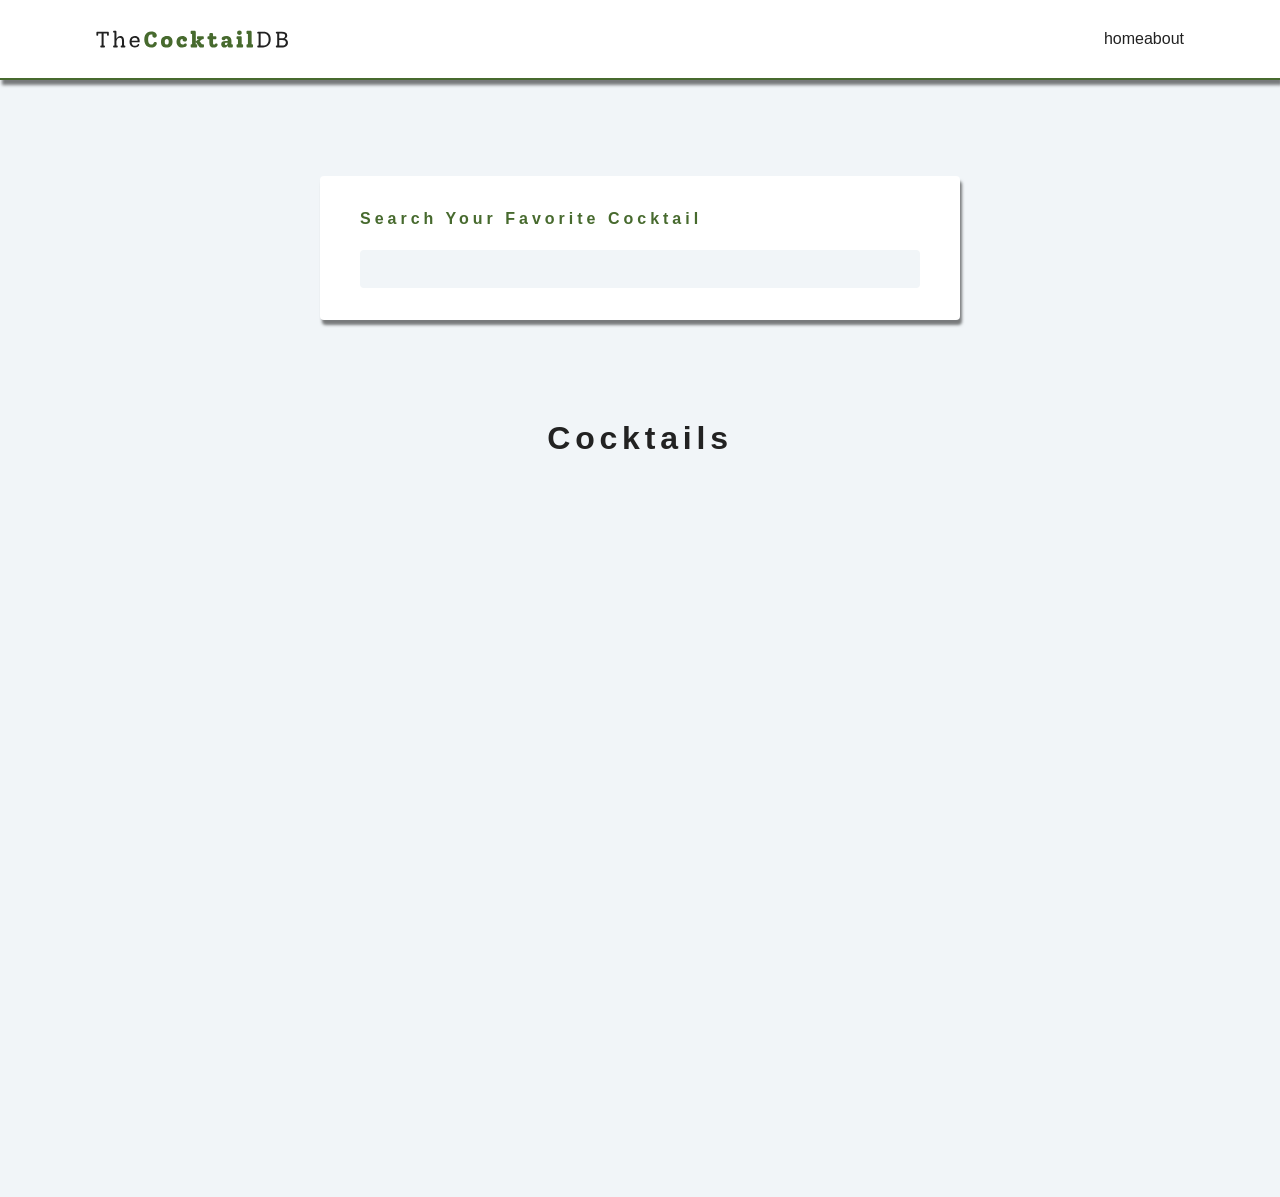
<file: index.html>
<!DOCTYPE html>
<html lang="en">

<head>
  <meta charset="UTF-8">
  <meta http-equiv="X-UA-Compatible" content="IE=edge">
  <meta name="viewport" content="width=device-width, initial-scale=1.0">
  <title>Cocktails | Home</title>
  <link rel="stylesheet" href="index.css">
</head>

<body>
  <header>
    <nav class="navbar">
      <div class="nav-center">
        <a href="/"><img src="./logo.svg" alt="cocktail db logo" class="logo"></a>
        <ul class="nav-links">
          <li>home</li>
          <li>about</li>
        </ul>
      </div>
    </nav>
  </header>
  <main>
    <section class="section search">
      <form class="search-form">
        <div class="form-control">
          <label for="input">search your favorite cocktail</label>
          <input type="text" name="name" id="input">
        </div>
      </form>
    </section>
    <section class="section">
      <div class="cocktails-container">
        <h2 class="section-title">Cocktails</h2>
        <div class="cocktails-center"></div>
        <div class="loader hidden"></div>
      </div>
    </section>
  </main>
  <script src="app.js"></script>
</body>

</html>
</file>
<file: index.css>
/* 
====== 
Variables 
======
*/
:root {
  --primaryLightColor: #d4e6a5;
  --primaryColor: #476a2e;
  --primaryDarkColor: #c02c03;
  --mainWhite: #fff;
  --offWhite: #f7f7f7;
  --mainBackground: #f1f5f8;
  --mainOverlay: rgba(35, 10, 36, 0.4);
  --mainBlack: #222;
  --mainGrey: #ececec;
  --darkGrey: #afafaf;
  --mainRed: #bd0303;
  --mainTransition: all 0.3s linear;
  --mainSpacing: 0.3rem;
  --lightShadow: 2px 5px 3px 0px rgba(0, 0, 0, 0.5);
  --darkShadow: 4px 10px 5px 0px rgba(0, 0, 0, 0.5);
  --mainBorderRadius: 0.25rem;
  --smallWidth: 85vw;
  --maxWidth: 40rem;
  --fullWidth: 1170px;
}

/* 
====== 
Global Styles 
======
*/
* {
  margin: 0;
  padding: 0;
  box-sizing: border-box;
}

body {
  font-family: -apple-system, BlinkMacSystemFont, 'Segoe UI', Roboto, Oxygen,
    Ubuntu, Cantarell, 'Open Sans', 'Helvetica Neue', sans-serif;
  color: var(--mainBlack);
  background: var(--mainBackground);
  line-height: 1.4;
  font-size: 1rem;
  font-weight: 300;
}

h1,
h2,
h3,
h4,
h5,
h6 {
  font-family: var(--slantedFont);
  margin-bottom: 1.25rem;
  letter-spacing: var(--mainSpacing);
}

p {
  margin-bottom: 1.25rem;
}

ul {
  list-style-type: none;
}

a {
  text-decoration: none;
  color: var(--mainBlack);
}

img {
  width: 100%;
  display: block;
}

/* 
====== 
Buttons 
======
*/
.btn,
.btn-white,
.btn-primary {
  text-transform: uppercase;
  letter-spacing: var(--mainSpacing);
  color: var(--primaryColor);
  border: 2px solid var(--primaryColor);
  padding: 0.45rem 0.8rem;
  display: inline-block;
  transition: var(--mainTransition);
  cursor: pointer;
  font-size: 0.8rem;
  background: transparent;
  border-radius: var(--mainBorderRadius);
  display: inline-block;
}

.btn:hover {
  background: var(--primaryColor);
  color: var(--mainWhite);
}

.btn-white {
  background: transparent;
  color: var(--mainWhite);
  border-color: var(--mainWhite);
}

.btn-white:hover {
  background: var(--mainWhite);
  color: var(--primaryColor);
}

.btn-primary {
  background: var(--primaryColor);
  color: var(--mainWhite);
  border-color: transparent;
}

.btn-primary:hover {
  background: var(--primaryLightColor);
  color: var(--primaryColor);
}

.btn-block {
  width: 100%;
  display: block;
  margin: 0 auto;
  box-shadow: var(--lightShadow);
  text-align: center;
}

.btn-details {
  padding: 0.25rem 0.4rem;
}

.btn-details:hover {
  background: var(--primaryLightColor);
  border-color: var(--primaryLightColor);
}

/* 
====== 
Navbar
======
*/
.navbar {
  background: var(--mainWhite);
  height: 5rem;
  display: flex;
  align-items: center;
  border-bottom: 2px solid var(--primaryColor);
  box-shadow: var(--lightShadow);
  padding: 0 1rem;
}

.nav-center {
  display: flex;
  justify-content: space-between;
  align-items: center;
  width: var(--smallWidth);
  margin: 0 auto;
  max-width: var(--fullWidth);
}

.nav-links {
  display: flex;
  align-items: center;
}

.nav-links a {
  text-transform: capitalize;
  display: inline-block;
  font-weight: bold;
  margin-right: 0.5rem;
  font-weight: 400;
  letter-spacing: 2px;
  font-size: 1.2rem;
  padding: 0.25rem 0.5rem;
  transition: var(--mainTransition);
}

.nav-links a:hover {
  color: var(--primaryColor);
}

.logo {
  width: 12rem;
}

/* 
====== 
About
======
*/
.about-section {
  width: var(--smallWidth);
  max-width: var(--maxWidth);
  margin: 0 auto;
}

.about-section p {
  line-height: 2rem;
  font-weight: 400;
  letter-spacing: 2px;
}

/* 
====== 
Error
======
*/
.error-page {
  display: flex;
  justify-content: center;
}

.error-container {
  text-align: center;
  text-transform: capitalize;
}

/* 
====== 
Cocktails List 
======
*/

.section {
  padding: 5rem 0;
}

.section-title {
  font-size: 2rem;
  text-transform: capitalize;
  letter-spacing: var(--mainSpacing);
  text-align: center;
  margin-bottom: 3.5rem;
  margin-top: 1rem;
}

.cocktails-center {
  width: var(--smallWidth);
  margin: 0 auto;
  max-width: var(--fullWidth);
  display: grid;
  row-gap: 2rem;
  column-gap: 2rem;
  /* align-items: start; */
}

@media screen and (min-width: 576px) {
  .cocktails-center {
    grid-template-columns: repeat(auto-fill, minmax(338.8px, 1fr));
  }
}

/* 
====== 
Cocktail 
======
*/

.cocktail {
  background: var(--mainWhite);
  margin-bottom: 2rem;
  box-shadow: var(--lightShadow);
  transition: var(--mainTransition);
  display: grid;
  grid-template-rows: auto 1fr;
  border-radius: var(--mainBorderRadius);
}

.cocktail:hover {
  box-shadow: var(--darkShadow);
}

.cocktail img {
  height: 20rem;
  object-fit: cover;
  border-top-left-radius: var(--mainBorderRadius);
  border-top-right-radius: var(--mainBorderRadius);
}

.cocktail-footer {
  padding: 1.5rem;
}

.cocktail-footer h3,
.cocktail-footer h4,
.cocktail-footer p {
  margin-bottom: 0.3rem;
}

.cocktail-footer h3 {
  font-size: 2rem;
}

.cocktail-footer p {
  color: var(--darkGrey);
  margin-bottom: 0.5rem;
}

/* 
====== 
Form
======
*/
.search {
  margin-top: 1rem;
  padding-bottom: 0;
}

.search-form {
  width: var(--smallWidth);
  margin: 0 auto;
  max-width: var(--maxWidth);
  background: var(--mainWhite);
  padding: 2rem 2.5rem;
  text-transform: capitalize;
  border-radius: var(--mainBorderRadius);
  box-shadow: var(--lightShadow);
}

.form-control label {
  display: block;
  margin-bottom: 1.25rem;
  font-weight: bold;
  letter-spacing: 0.25rem;
  color: var(--primaryColor);
}

.form-control input {
  width: 100%;
  border: none;
  border-color: transparent;
  background: var(--mainBackground);
  border-radius: var(--mainBorderRadius);
  padding: 0.5rem;
  font-size: 1.2rem;
}

/* 
====== 
Cocktail
======
*/

.cocktail-section {
  text-align: center;
}

.drink {
  width: var(--smallWidth);
  max-width: var(--fullWidth);
  margin: 0 auto;
  text-align: left;
}

.drink img {
  border-radius: var(--mainBorderRadius);
}

.drink p {
  font-weight: bold;
  text-transform: capitalize;
  line-height: 1.8;
}

.drink span {
  margin-right: 0.5rem;
}

.drink-data {
  background: var(--primaryLightColor);
  padding: 0.25rem 0.5rem;
  border-radius: var(--mainBorderRadius);
  color: var(--primaryColor);
}

.drink-info {
  padding-top: 2rem;
}

@media screen and (min-width: 992px) {
  .drink {
    display: grid;
    grid-template-columns: 2fr 3fr;
    gap: 3rem;
    align-items: center;
  }

  .drink-info {
    padding-top: 0;
  }
}

.loader,
.loader:before,
.loader:after {
  background: transparent;
  -webkit-animation: load1 1s infinite ease-in-out;
  animation: load1 1s infinite ease-in-out;
  width: 1em;
  height: 4em;
}

.loader {
  color: var(--primaryColor);
  text-indent: -9999em;
  margin: 88px auto;
  margin-top: 20rem;
  position: relative;
  font-size: 3rem;
  -webkit-transform: translateZ(0);
  -ms-transform: translateZ(0);
  transform: translateZ(0);
  -webkit-animation-delay: -0.16s;
  animation-delay: -0.16s;
}

.loader:before,
.loader:after {
  position: absolute;
  top: 0;
  content: '';
}

.loader:before {
  left: -1.5em;
  -webkit-animation-delay: -0.32s;
  animation-delay: -0.32s;
}

.loader:after {
  left: 1.5em;
}

@-webkit-keyframes load1 {

  0%,
  80%,
  100% {
    box-shadow: 0 0;
    height: 4em;
  }

  40% {
    box-shadow: 0 -2em;
    height: 5em;
  }
}

@keyframes load1 {

  0%,
  80%,
  100% {
    box-shadow: 0 0;
    height: 4em;
  }

  40% {
    box-shadow: 0 -2em;
    height: 5em;
  }
}
</file>
